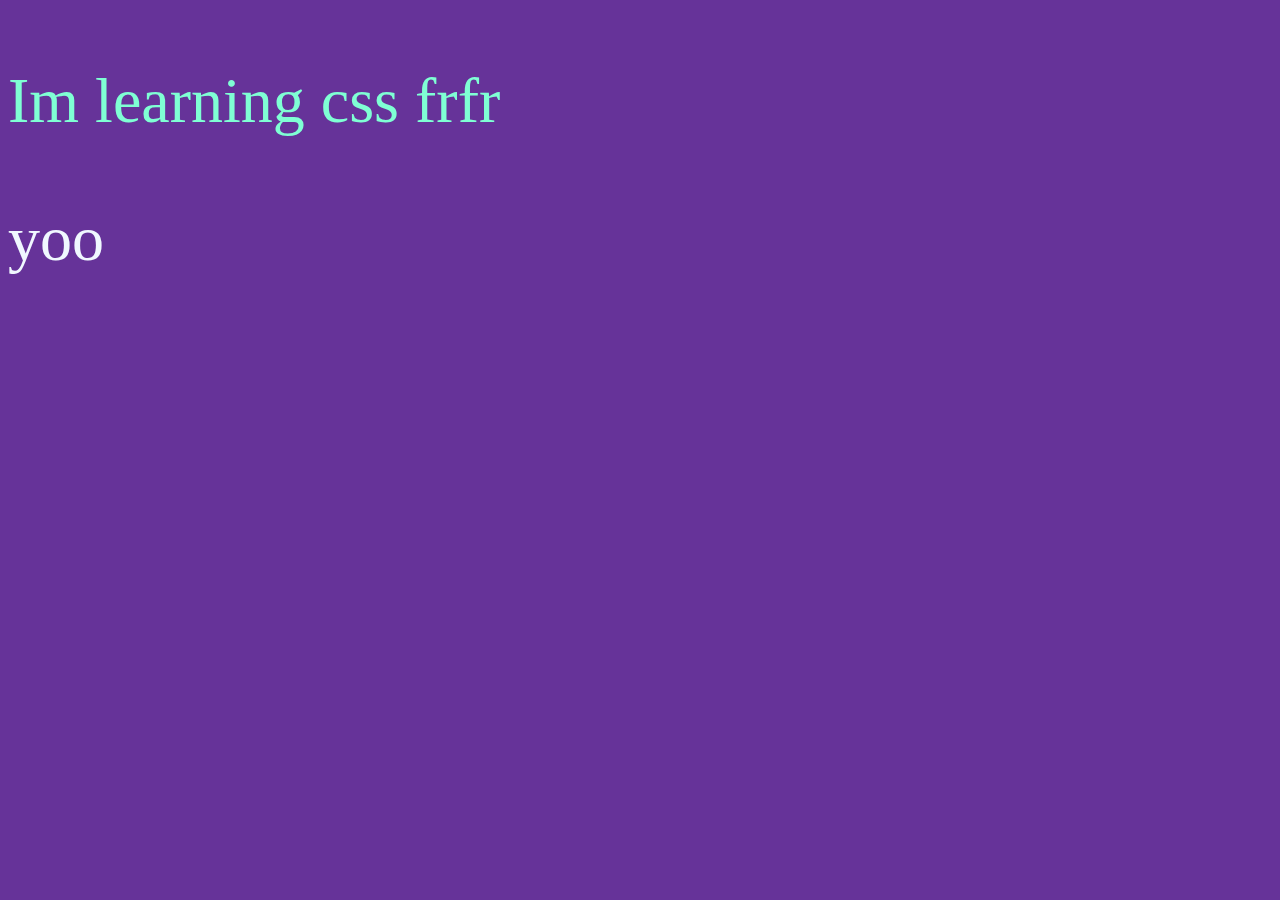
<file: lesson 1/index.html>
<!DOCTYPE html>
<html lang="en">
<head>
    <meta charset="UTF-8">
    <meta name="viewport" content="width=device-width, initial-scale=1.0">
    <title>lesson 1</title>
    <style>
        p { color: lime;
        }
    </style>
</head>
<body>
    <p style="color: aquamarine">
        Im learning css frfr
    </p>
    <p>
        yoo
    </p>
    <link rel="stylesheet" href="style.css">
</body>
</html>
</file>
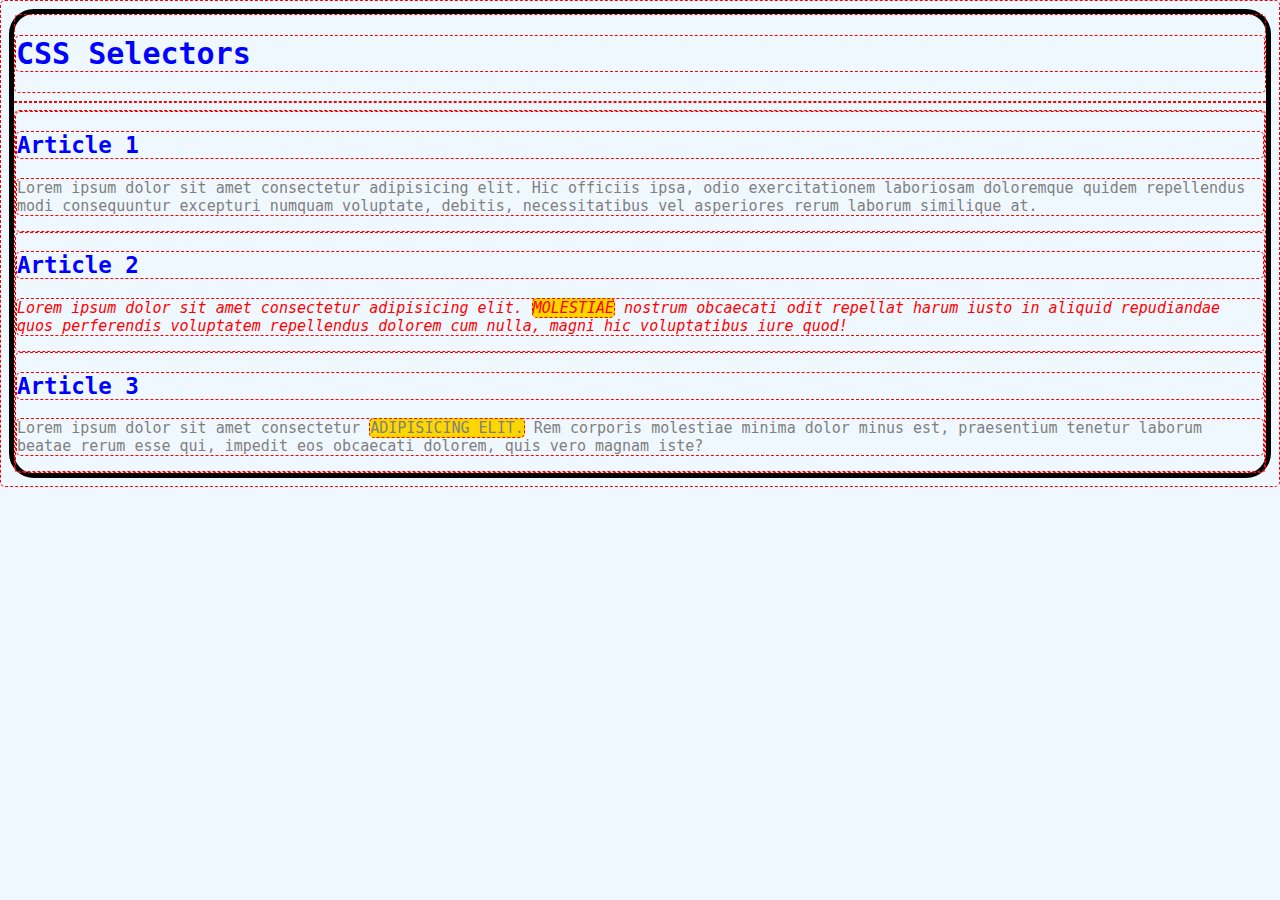
<file: lesson 2/index.html>
<!DOCTYPE html>
<html lang="en">
<head>
    <meta charset="UTF-8">
    <meta name="viewport" content="width=device-width, initial-scale=1.0">
    <title>Lesson 2</title>
    <link rel="stylesheet" href="style.css">
</head>
<body>
    <header>
        <h1>CSS Selectors</h1>
    </header>
    <hr>
    <main>
        <article>
            <h2>Article 1</h2>
            <p class="gray">Lorem ipsum dolor sit amet consectetur adipisicing elit. Hic officiis ipsa, odio exercitationem laboriosam doloremque quidem repellendus modi consequuntur excepturi numquam voluptate, debitis, necessitatibus vel asperiores rerum laborum similique at.</p>
        </article>
        <article>
            <h2>Article 2</h2>
            <p id="second">Lorem ipsum dolor sit amet consectetur adipisicing elit. <span class="highlight">Molestiae</span> nostrum obcaecati odit repellat harum iusto in aliquid repudiandae quos perferendis voluptatem repellendus dolorem cum nulla, magni hic voluptatibus iure quod!</p>
        </article>
        <article>
            <h2>Article 3</h2>
            <p class="gray">Lorem ipsum dolor sit amet consectetur <span class="highlight">adipisicing elit.</span> Rem corporis molestiae minima dolor minus est, praesentium tenetur laborum beatae rerum esse qui, impedit eos obcaecati dolorem, quis vero magnam iste?</p>
        </article>
    </main>
</body>
</html>
</file>
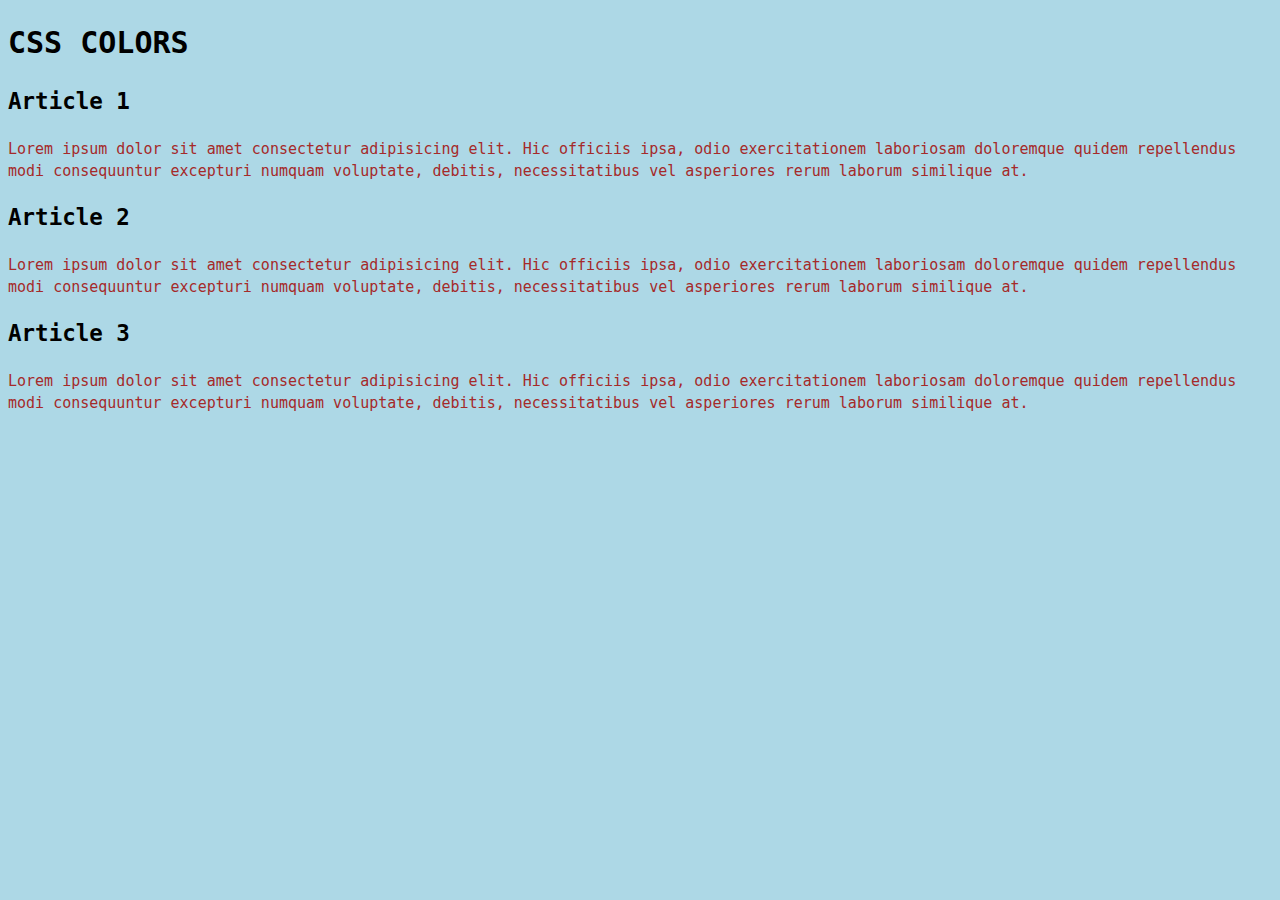
<file: lesson 3/index.html>
<!DOCTYPE html>
<html lang="en">
<head>
    <meta charset="UTF-8">
    <meta name="viewport" content="width=device-width, initial-scale=1.0">
    <title>3</title>
    <link rel="stylesheet" href="style.css">
</head>
<body>
    <main>
        <h1>
            CSS COLORS
        </h1>
        <article>
            <h2>
                Article 1
            </h2>
            <p>
                Lorem ipsum dolor sit amet consectetur adipisicing elit. Hic officiis ipsa, odio exercitationem laboriosam doloremque quidem repellendus modi consequuntur excepturi numquam voluptate, debitis, necessitatibus vel asperiores rerum laborum similique at.
            </p>
        </article>
        <article>
            <h2>
                Article 2
            </h2>
            <p>
                Lorem ipsum dolor sit amet consectetur adipisicing elit. Hic officiis ipsa, odio exercitationem laboriosam doloremque quidem repellendus modi consequuntur excepturi numquam voluptate, debitis, necessitatibus vel asperiores rerum laborum similique at.
            </p>
        </article>
        <article>
            <h2>
                Article 3
            </h2>
            <p>
                Lorem ipsum dolor sit amet consectetur adipisicing elit. Hic officiis ipsa, odio exercitationem laboriosam doloremque quidem repellendus modi consequuntur excepturi numquam voluptate, debitis, necessitatibus vel asperiores rerum laborum similique at.
            </p>
        </article>
        </main>
</body>
</html>
</file>
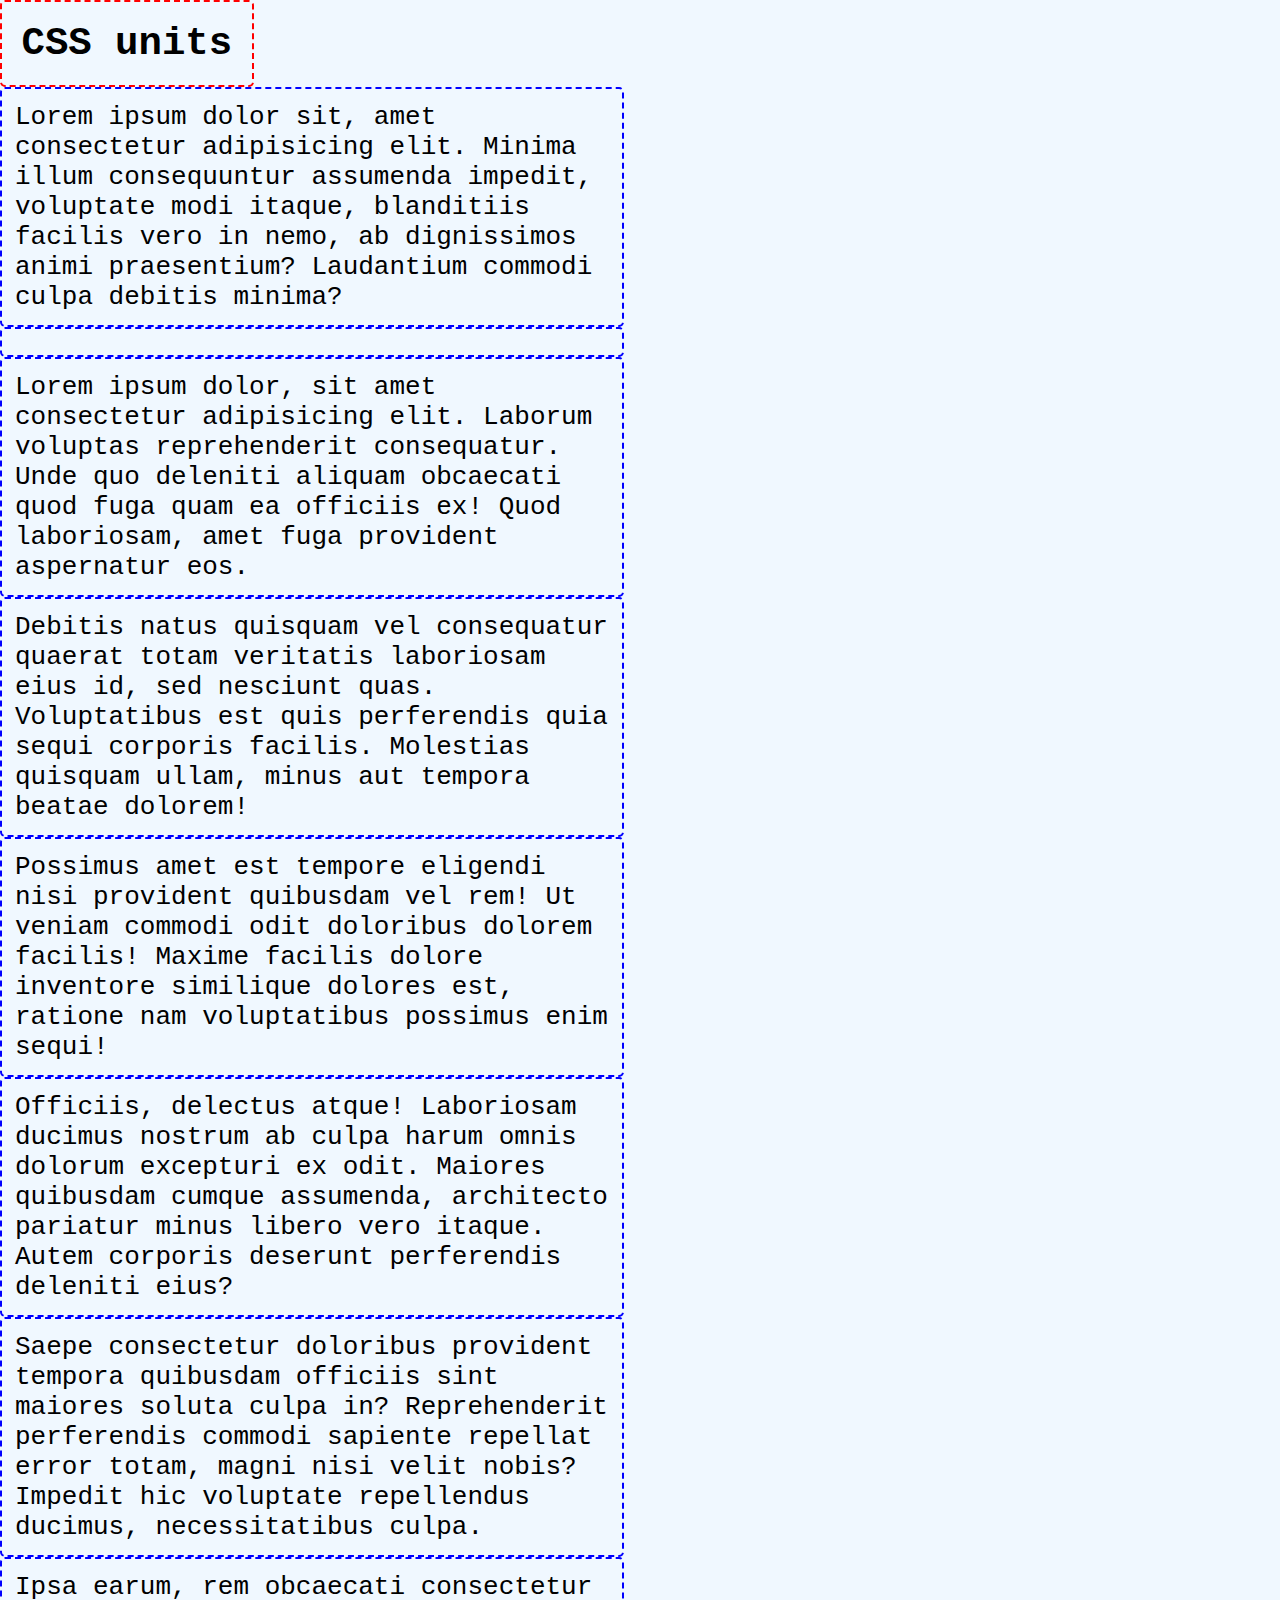
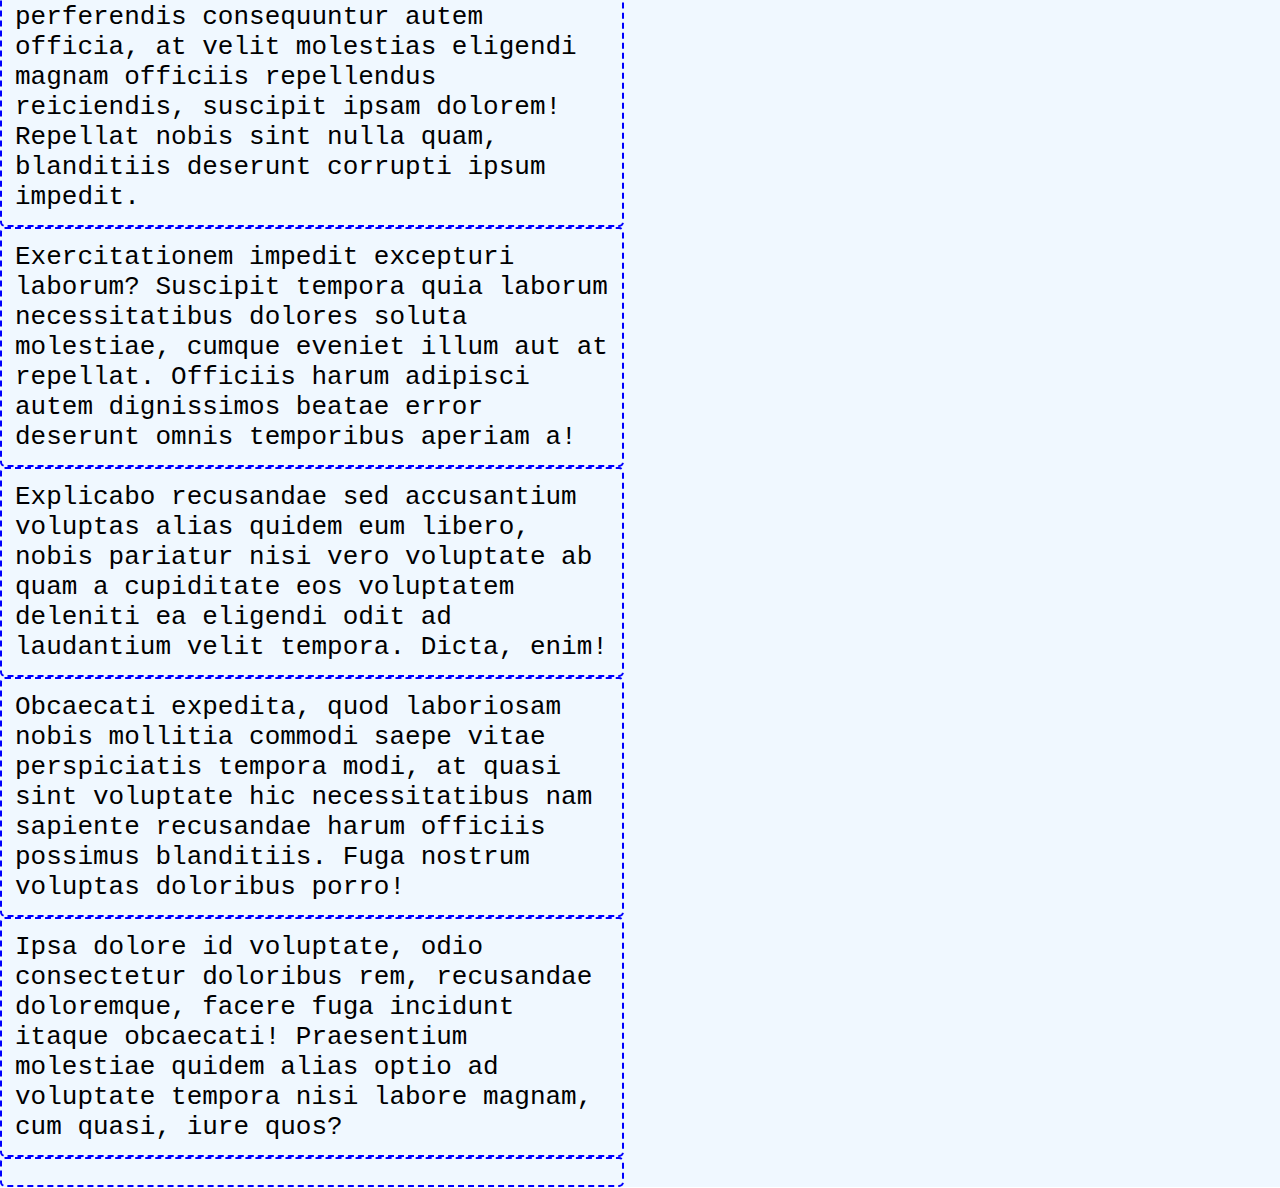
<file: lesson 4/index.html>
<!DOCTYPE html>
<html lang="en">
<head>
    <meta charset="UTF-8">
    <meta name="viewport" content="width=device-width, initial-scale=1.0">
    <title>4</title>
    <link rel="stylesheet" href="style.css">
</head>
<body>
    <main>
        <h1>
            CSS units
        </h1>
        <p>
            Lorem ipsum dolor sit, amet consectetur adipisicing elit. Minima illum consequuntur assumenda impedit, voluptate modi itaque, blanditiis facilis vero in nemo, ab dignissimos animi praesentium? Laudantium commodi culpa debitis minima?
        </p>
        <p>
            <p>Lorem ipsum dolor, sit amet consectetur adipisicing elit. Laborum voluptas reprehenderit consequatur. Unde quo deleniti aliquam obcaecati quod fuga quam ea officiis ex! Quod laboriosam, amet fuga provident aspernatur eos.</p>
            <p>Debitis natus quisquam vel consequatur quaerat totam veritatis laboriosam eius id, sed nesciunt quas. Voluptatibus est quis perferendis quia sequi corporis facilis. Molestias quisquam ullam, minus aut tempora beatae dolorem!</p>
            <p>Possimus amet est tempore eligendi nisi provident quibusdam vel rem! Ut veniam commodi odit doloribus dolorem facilis! Maxime facilis dolore inventore similique dolores est, ratione nam voluptatibus possimus enim sequi!</p>
            <p>Officiis, delectus atque! Laboriosam ducimus nostrum ab culpa harum omnis dolorum excepturi ex odit. Maiores quibusdam cumque assumenda, architecto pariatur minus libero vero itaque. Autem corporis deserunt perferendis deleniti eius?</p>
            <p>Saepe consectetur doloribus provident tempora quibusdam officiis sint maiores soluta culpa in? Reprehenderit perferendis commodi sapiente repellat error totam, magni nisi velit nobis? Impedit hic voluptate repellendus ducimus, necessitatibus culpa.</p>
            <p>Ipsa earum, rem obcaecati consectetur perferendis consequuntur autem officia, at velit molestias eligendi magnam officiis repellendus reiciendis, suscipit ipsam dolorem! Repellat nobis sint nulla quam, blanditiis deserunt corrupti ipsum impedit.</p>
            <p>Exercitationem impedit excepturi laborum? Suscipit tempora quia laborum necessitatibus dolores soluta molestiae, cumque eveniet illum aut at repellat. Officiis harum adipisci autem dignissimos beatae error deserunt omnis temporibus aperiam a!</p>
            <p>Explicabo recusandae sed accusantium voluptas alias quidem eum libero, nobis pariatur nisi vero voluptate ab quam a cupiditate eos voluptatem deleniti ea eligendi odit ad laudantium velit tempora. Dicta, enim!</p>
            <p>Obcaecati expedita, quod laboriosam nobis mollitia commodi saepe vitae perspiciatis tempora modi, at quasi sint voluptate hic necessitatibus nam sapiente recusandae harum officiis possimus blanditiis. Fuga nostrum voluptas doloribus porro!</p>
            <p>Ipsa dolore id voluptate, odio consectetur doloribus rem, recusandae doloremque, facere fuga incidunt itaque obcaecati! Praesentium molestiae quidem alias optio ad voluptate tempora nisi labore magnam, cum quasi, iure quos?</p>
        </p>
    </main>
</body>
</html>
</file>
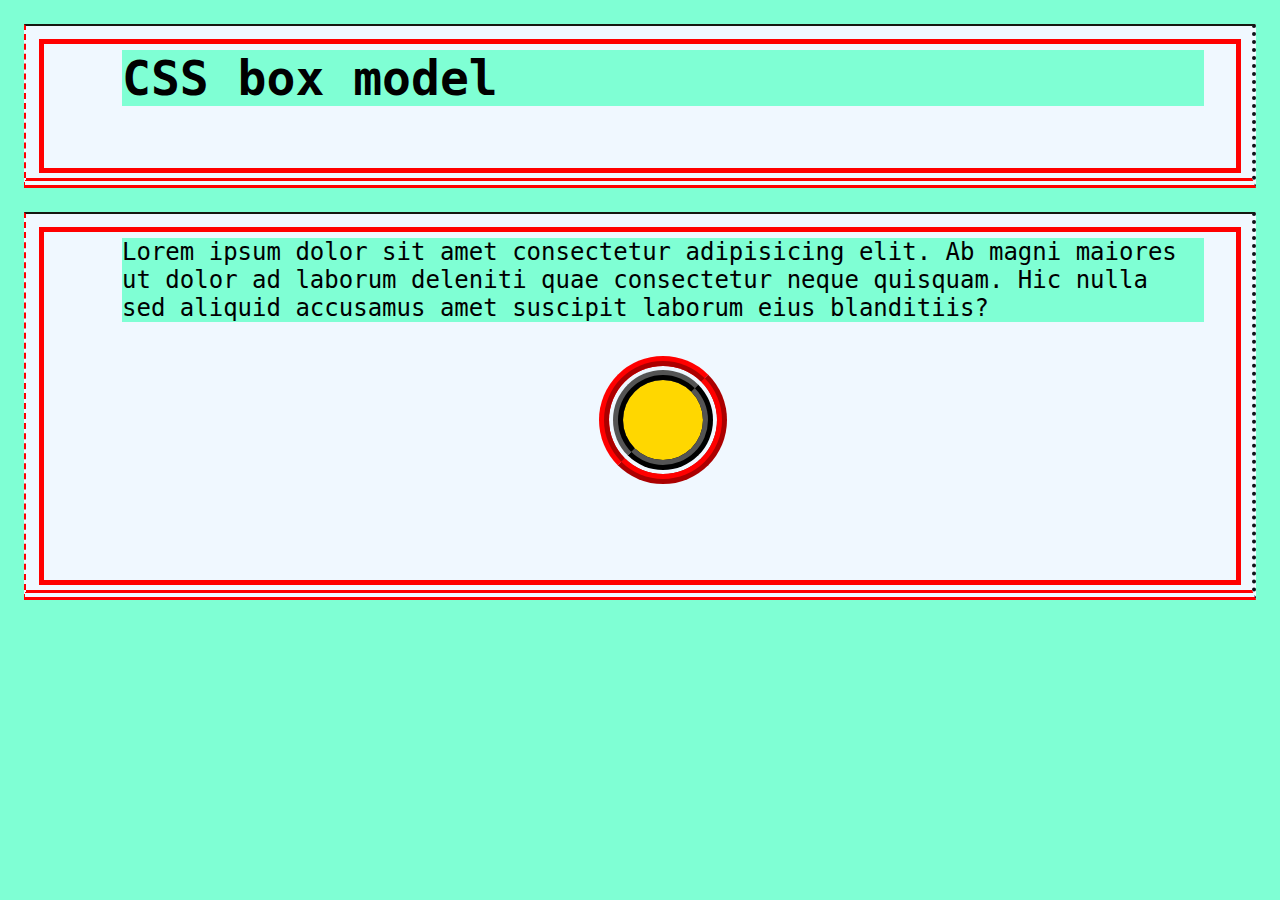
<file: lesson 5/index.html>
<!DOCTYPE html>
<html lang="en">
<head>
    <meta charset="UTF-8">
    <meta name="viewport" content="width=device-width, initial-scale=1.0">
    <title>5</title>
    <link rel="stylesheet" href="style.css">
</head>
<body>
    <header class="container">
        <h1>
            CSS box model
        </h1>
    </header>
    <main class="container">
            <p>
                Lorem ipsum dolor sit amet consectetur adipisicing elit. Ab magni maiores ut dolor ad laborum deleniti quae consectetur neque quisquam. Hic nulla sed aliquid accusamus amet suscipit laborum eius blanditiis?
            </p>
            <div class="circle">
                
            </div>
    </main>
</body>
</html>
</file>
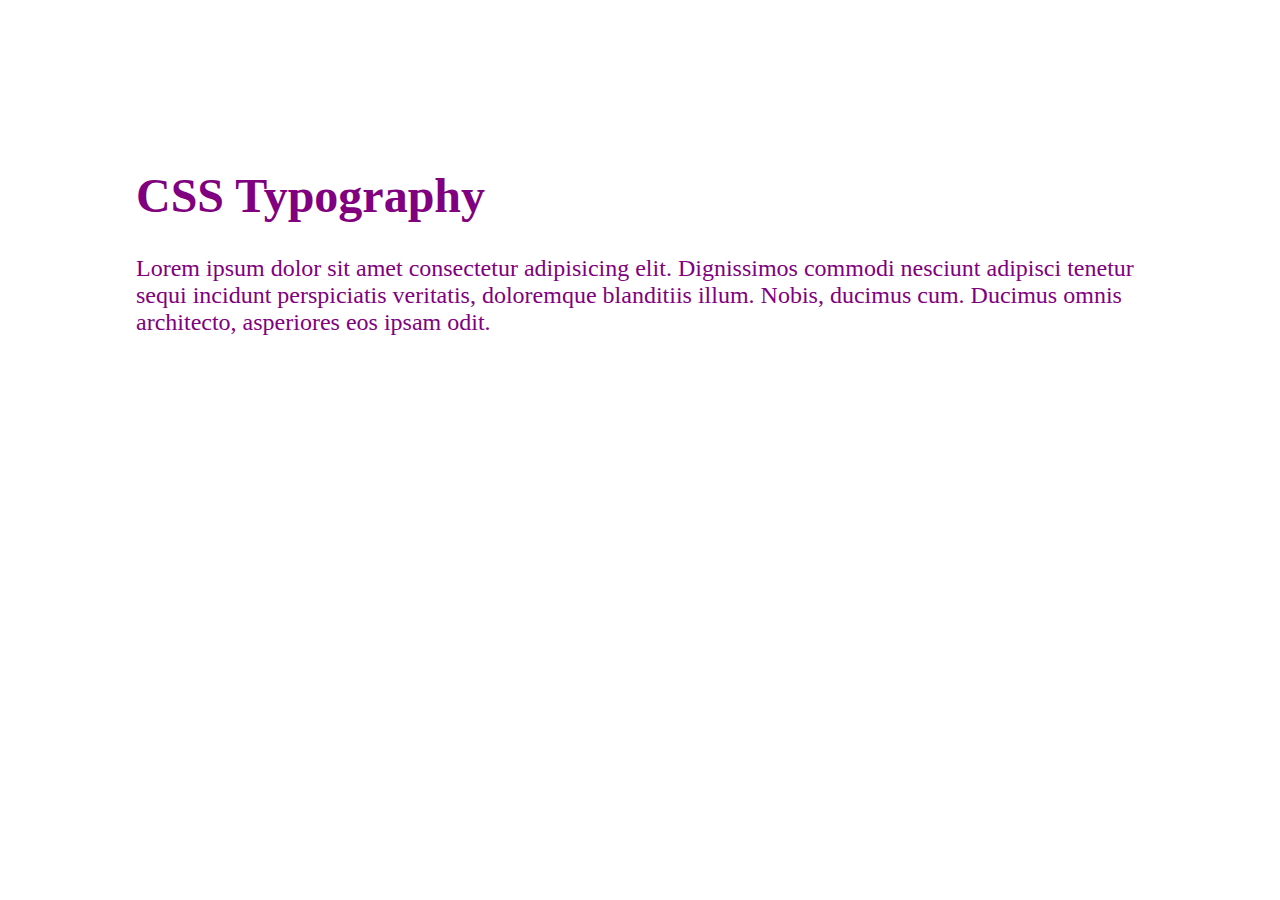
<file: lesson 6/index.html>
<!DOCTYPE html>
<html lang="en">
<head>
    <meta charset="UTF-8">
    <meta name="viewport" content="width=device-width, initial-scale=1.0">
    <title>6</title>
    <link rel="stylesheet" href="style.css">
</head>
<body>
    <header>
        <h1>
            CSS Typography
        </h1>
    </header>
    <main>
        <p>
            Lorem ipsum dolor sit amet consectetur adipisicing elit. Dignissimos commodi nesciunt adipisci tenetur sequi incidunt perspiciatis veritatis, doloremque blanditiis illum. Nobis, ducimus cum. Ducimus omnis architecto, asperiores eos ipsam odit.
        </p>
<!--         <form>
            <label for="name">Name:</label>
            <input type="text" id="name" placeholder="Your Name">
            <button>submit</button>
        </form> -->
    </main>
</body>
</html>
</file>
<file: lesson 1/style.css>
p{
    font-size: 64px;
    color: aliceblue;
}

body{
    background-color: rebeccapurple !important;;
}
</file>
<file: lesson 2/style.css>
*{
    font-family: monospace;
    border: red 1px dashed;
    border-radius: 5px;
}

html{
    background-color: aliceblue;
}

button, input, select, textarea{
    font: inherit;
}


body{
    font-size: 15px;
    border: black 5px solid;
    border-radius: 25px;
}

main{
    font-family: 'Franklin Gothic Medium', 'Arial Narrow', Arial, sans-serif;
}

p{
    color: darkred;
}

p{
    color: red;
}

.gray{
    color: gray;
}

#second{
    font-style: italic;
}

h1, h2{
    color: blue;
}

.highlight{
    text-transform: uppercase;
    background-color: gold;
}
</file>
<file: lesson 3/style.css>
body{
    font-size: 15px;
    font-family: monospace;
    line-height: 1.5;
    background-color: #add8e6;  
    color: black;
}

p{
    color:#a52a2a; 
}
</file>
<file: lesson 4/style.css>
p{
    border: blue 2px dashed;
    border-radius: 5px;
    width: 40ch;
    font-size: 2rem;
    padding: .5em;
}

h1{
    border:red 2px dashed;
    border-radius: 5px;
    width:max-content;
    font-size: 3rem;
    padding: .5em;
    font-weight: bold;
}

*{
    padding: 0;
    font-family: monospace !important;
    margin: 0;
    box-sizing: border-box;
}

main{
    width: 100%;
    font-size: 2rem;
    background: aliceblue;
}

body{
    min-height: 100vh;
}
</file>
<file: lesson 5/style.css>
*{
    margin: 0;
    padding: 0;
    box-sizing: border-box;
    background-color: aquamarine;
}


.container{
    border: 2px dashed red;
    border-top: 2px rgb(21, 24, 16) solid;
    border-right: 4px rgb(16, 17, 24) dotted;
    border-bottom: 10px double red;
    font-size: 1.5rem;
    font-family: monospace;
    margin: 1em ;
    padding: 1em 2em 3em 4em;
    background: aliceblue;
    outline: 5px solid red;
    outline-offset: -20px;
/*     margin-top: 1em;
    margin-right: 2em;
    margin-left: 2em;
    margin-bottom: 2em; */
}

.circle{
    margin: 3rem auto;
    background-color: gold;
    width: 100px;
    height: 100px;
    border: black ridge 10px;
    outline: red 10px ridge;
    outline-offset: .25rem;
    border-radius: 50px;

}
</file>
<file: lesson 6/style.css>
body{
    padding: 10%;
    font-size: 1.5rem;
    color: purple;
}

/* input, button{
    font:inherit;
} */
</file>
